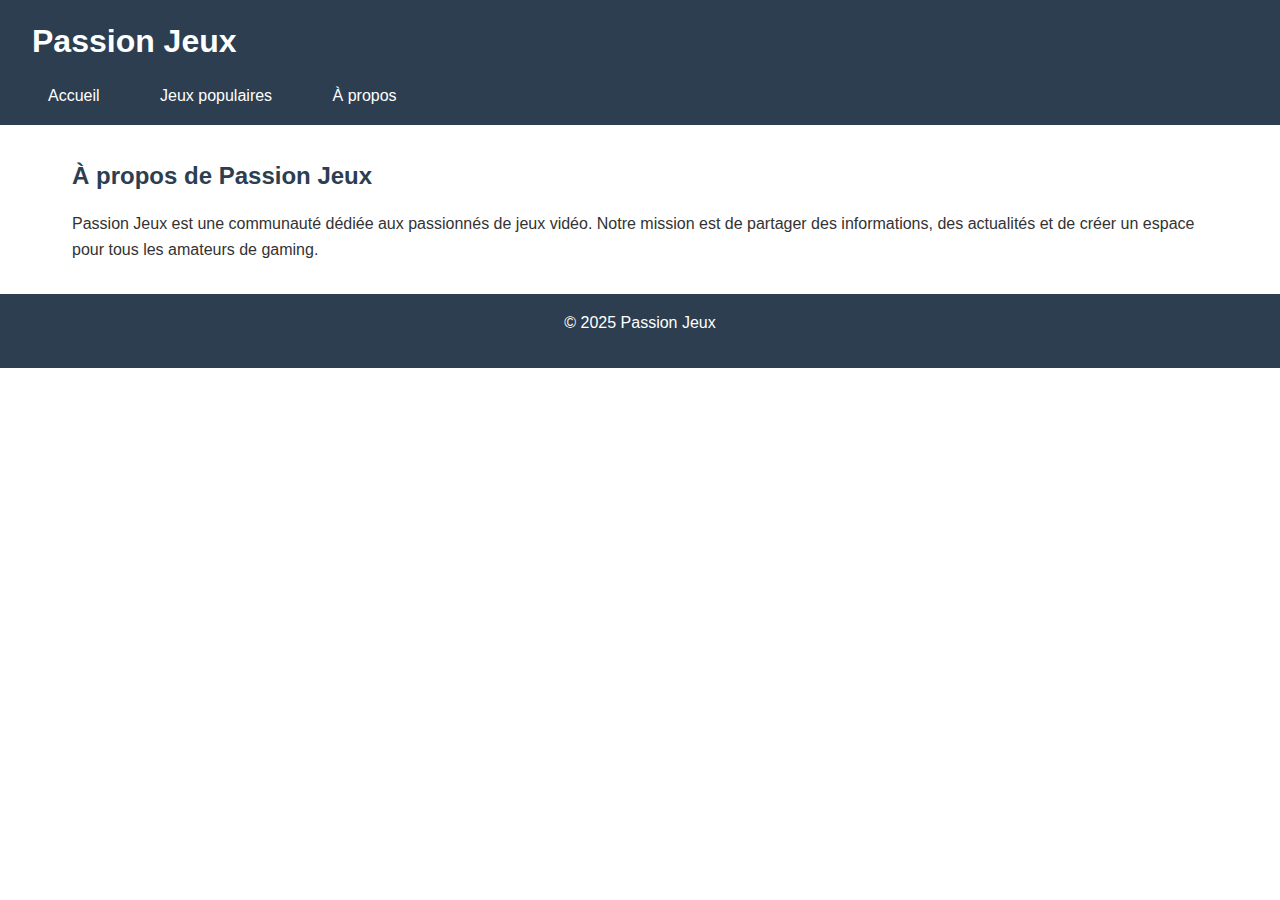
<file: about.html>
<!DOCTYPE html>
<html lang="fr">
<head>
  <meta charset="UTF-8">
  <title>Passion Jeux - À propos</title>
  <link rel="stylesheet" href="style.css">
</head>
<body>
  <header>
    <h1>Passion Jeux</h1>
    <nav>
      <a href="index.html">Accueil</a>
      <a href="games.html">Jeux populaires</a>
      <a href="about.html">À propos</a>
    </nav>
  </header>
  <main>
    <section>
      <h2>À propos de Passion Jeux</h2>
      <p>Passion Jeux est une communauté dédiée aux passionnés de jeux vidéo. Notre mission est de partager des informations, des actualités et de créer un espace pour tous les amateurs de gaming.</p>
    </section>
  </main>
  <footer>
    <p>&copy; 2025 Passion Jeux</p>
  </footer>
  <script src="script.js"></script>
</body>
</html>
</file>
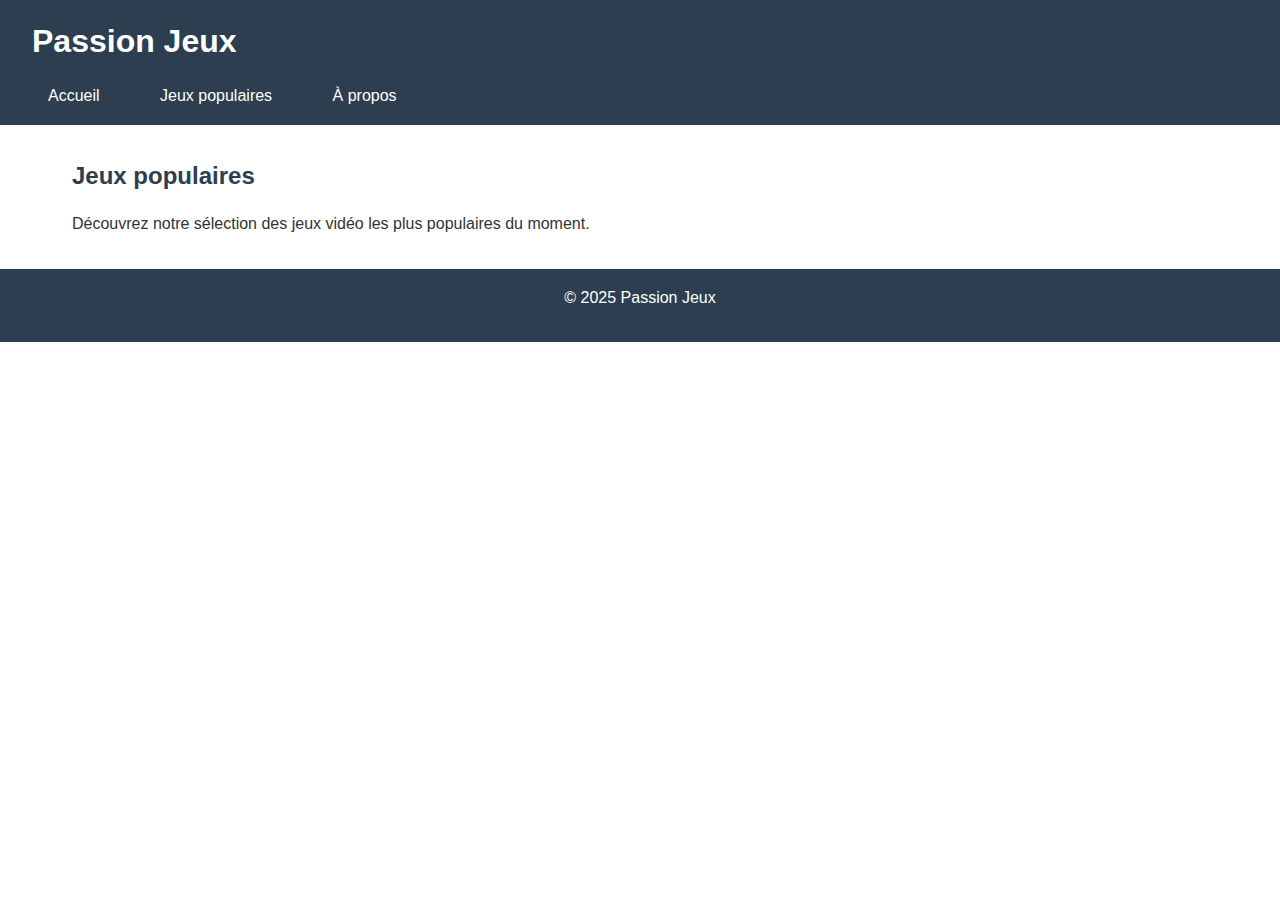
<file: games.html>
<!DOCTYPE html>
<html lang="fr">
<head>
  <meta charset="UTF-8">
  <title>Passion Jeux - Jeux populaires</title>
  <link rel="stylesheet" href="style.css">
</head>
<body>
  <header>
    <h1>Passion Jeux</h1>
    <nav>
      <a href="index.html">Accueil</a>
      <a href="games.html">Jeux populaires</a>
      <a href="about.html">À propos</a>
    </nav>
  </header>
  <main>
    <section>
      <h2>Jeux populaires</h2>
      <p>Découvrez notre sélection des jeux vidéo les plus populaires du moment.</p>
    </section>
  </main>
  <footer>
    <p>&copy; 2025 Passion Jeux</p>
  </footer>
  <script src="script.js"></script>
</body>
</html>
</file>
<file: style.css>
* {
  margin: 0;
  padding: 0;
  box-sizing: border-box;
}

body {
  font-family: Arial, sans-serif;
  line-height: 1.6;
  color: #333;
}

header {
  background-color: #2c3e50;
  color: white;
  padding: 1rem 2rem;
}

header h1 {
  margin-bottom: 0.5rem;
}

nav {
  margin-top: 1rem;
}

nav a {
  color: white;
  text-decoration: none;
  margin-right: 1.5rem;
  padding: 0.5rem 1rem;
  border-radius: 5px;
  transition: background-color 0.3s;
}

nav a:hover {
  background-color: #34495e;
}

main {
  max-width: 1200px;
  margin: 2rem auto;
  padding: 0 2rem;
}

section {
  margin-bottom: 2rem;
}

h2 {
  color: #2c3e50;
  margin-bottom: 1rem;
}

p {
  margin-bottom: 1rem;
}

.banner {
  width: 100%;
  max-width: 800px;
  height: auto;
  border-radius: 10px;
  margin-top: 1rem;
}

footer {
  background-color: #2c3e50;
  color: white;
  text-align: center;
  padding: 1rem;
  position: relative;
  bottom: 0;
  width: 100%;
  margin-top: 2rem;
}
</file>
